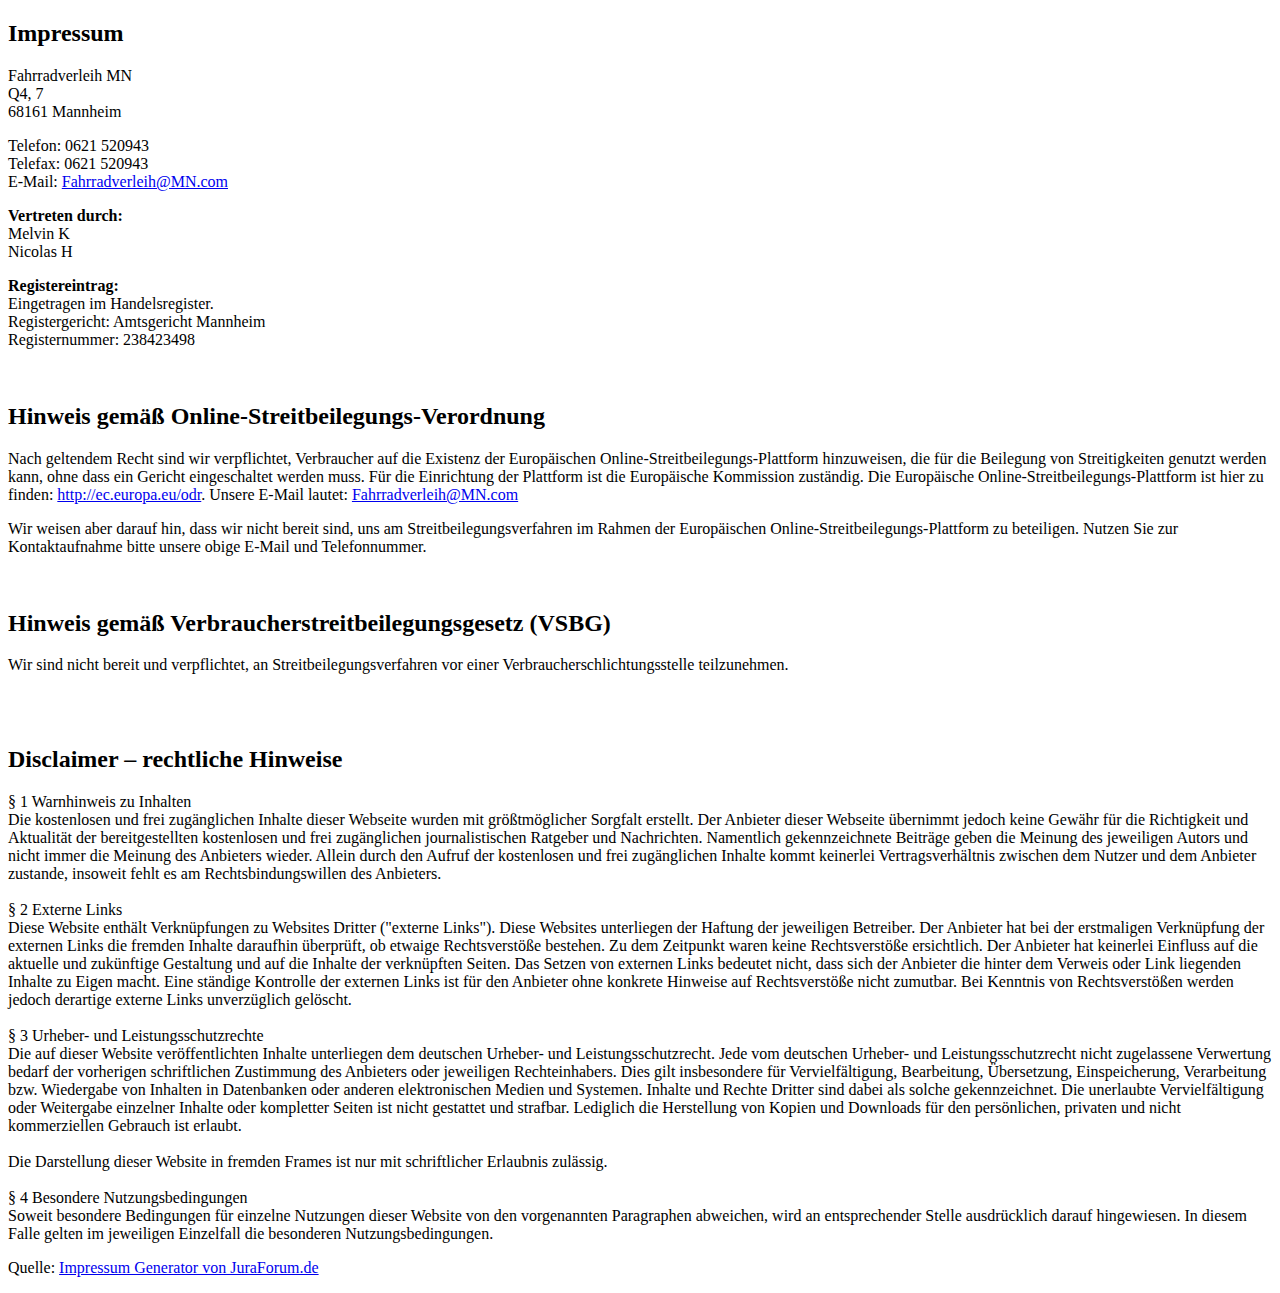
<file: Fahrradverleih_MN/WebContent/impressum.html>
<!DOCTYPE html>
<html>
<head>
<meta charset="UTF-8">
<title>Impressum</title>
</head>
<body>
	<h2>Impressum</h2>
	<p>
		Fahrradverleih MN<br /> Q4, 7<br />68161 Mannheim
	</p>
	<p>
		Telefon: 0621 520943<br /> Telefax: 0621 520943<br /> E-Mail: <a
			href="mailto:Fahrradverleih@MN.com">Fahrradverleih@MN.com</a><br />
	</p>
	<p>
		<strong>Vertreten durch:</strong><br />Melvin K<br /> Nicolas H
	</p>
	<p>
		<strong>Registereintrag:</strong><br />Eingetragen im
		Handelsregister.<br />Registergericht: Amtsgericht Mannheim<br />Registernummer:
		238423498
	</p>
	<br />
	<h2>Hinweis gemäß Online-Streitbeilegungs-Verordnung</h2>
	<p>
		Nach geltendem Recht sind wir verpflichtet, Verbraucher auf die
		Existenz der Europäischen Online-Streitbeilegungs-Plattform
		hinzuweisen, die für die Beilegung von Streitigkeiten genutzt werden
		kann, ohne dass ein Gericht eingeschaltet werden muss. Für die
		Einrichtung der Plattform ist die Europäische Kommission zuständig.
		Die Europäische Online-Streitbeilegungs-Plattform ist hier zu finden:
		<a href="http://ec.europa.eu/odr" target="_blank" rel="nofollow">http://ec.europa.eu/odr</a>.
		Unsere E-Mail lautet: <a href="mailto:Fahrradverleih@MN.com">Fahrradverleih@MN.com</a>
	</p>
	<p>Wir weisen aber darauf hin, dass wir nicht bereit sind, uns am
		Streitbeilegungsverfahren im Rahmen der Europäischen
		Online-Streitbeilegungs-Plattform zu beteiligen. Nutzen Sie zur
		Kontaktaufnahme bitte unsere obige E-Mail und Telefonnummer.</p>
	<br />
	<h2>Hinweis gemäß Verbraucherstreitbeilegungsgesetz (VSBG)</h2>
	<p>Wir sind nicht bereit und verpflichtet, an
		Streitbeilegungsverfahren vor einer Verbraucherschlichtungsstelle
		teilzunehmen.</p>
	<br />
	<br />
	<h2>Disclaimer – rechtliche Hinweise</h2>
	§ 1 Warnhinweis zu Inhalten
	<br /> Die kostenlosen und frei zugänglichen Inhalte dieser Webseite
	wurden mit größtmöglicher Sorgfalt erstellt. Der Anbieter dieser
	Webseite übernimmt jedoch keine Gewähr für die Richtigkeit und
	Aktualität der bereitgestellten kostenlosen und frei zugänglichen
	journalistischen Ratgeber und Nachrichten. Namentlich gekennzeichnete
	Beiträge geben die Meinung des jeweiligen Autors und nicht immer die
	Meinung des Anbieters wieder. Allein durch den Aufruf der kostenlosen
	und frei zugänglichen Inhalte kommt keinerlei Vertragsverhältnis
	zwischen dem Nutzer und dem Anbieter zustande, insoweit fehlt es am
	Rechtsbindungswillen des Anbieters.
	<br />
	<br /> § 2 Externe Links
	<br /> Diese Website enthält Verknüpfungen zu Websites Dritter
	("externe Links"). Diese Websites unterliegen der Haftung der
	jeweiligen Betreiber. Der Anbieter hat bei der erstmaligen Verknüpfung
	der externen Links die fremden Inhalte daraufhin überprüft, ob etwaige
	Rechtsverstöße bestehen. Zu dem Zeitpunkt waren keine Rechtsverstöße
	ersichtlich. Der Anbieter hat keinerlei Einfluss auf die aktuelle und
	zukünftige Gestaltung und auf die Inhalte der verknüpften Seiten. Das
	Setzen von externen Links bedeutet nicht, dass sich der Anbieter die
	hinter dem Verweis oder Link liegenden Inhalte zu Eigen macht. Eine
	ständige Kontrolle der externen Links ist für den Anbieter ohne
	konkrete Hinweise auf Rechtsverstöße nicht zumutbar. Bei Kenntnis von
	Rechtsverstößen werden jedoch derartige externe Links unverzüglich
	gelöscht.
	<br />
	<br /> § 3 Urheber- und Leistungsschutzrechte
	<br /> Die auf dieser Website veröffentlichten Inhalte unterliegen dem
	deutschen Urheber- und Leistungsschutzrecht. Jede vom deutschen
	Urheber- und Leistungsschutzrecht nicht zugelassene Verwertung bedarf
	der vorherigen schriftlichen Zustimmung des Anbieters oder jeweiligen
	Rechteinhabers. Dies gilt insbesondere für Vervielfältigung,
	Bearbeitung, Übersetzung, Einspeicherung, Verarbeitung bzw. Wiedergabe
	von Inhalten in Datenbanken oder anderen elektronischen Medien und
	Systemen. Inhalte und Rechte Dritter sind dabei als solche
	gekennzeichnet. Die unerlaubte Vervielfältigung oder Weitergabe
	einzelner Inhalte oder kompletter Seiten ist nicht gestattet und
	strafbar. Lediglich die Herstellung von Kopien und Downloads für den
	persönlichen, privaten und nicht kommerziellen Gebrauch ist erlaubt.
	<br />
	<br /> Die Darstellung dieser Website in fremden Frames ist nur mit
	schriftlicher Erlaubnis zulässig.
	<br />
	<br /> § 4 Besondere Nutzungsbedingungen
	<br /> Soweit besondere Bedingungen für einzelne Nutzungen dieser
	Website von den vorgenannten Paragraphen abweichen, wird an
	entsprechender Stelle ausdrücklich darauf hingewiesen. In diesem Falle
	gelten im jeweiligen Einzelfall die besonderen Nutzungsbedingungen.
	<p>
		Quelle: <a href="https://www.juraforum.de/impressum-generator/">Impressum
			Generator von JuraForum.de</a>
	</p>
</body>
</html>
</file>
